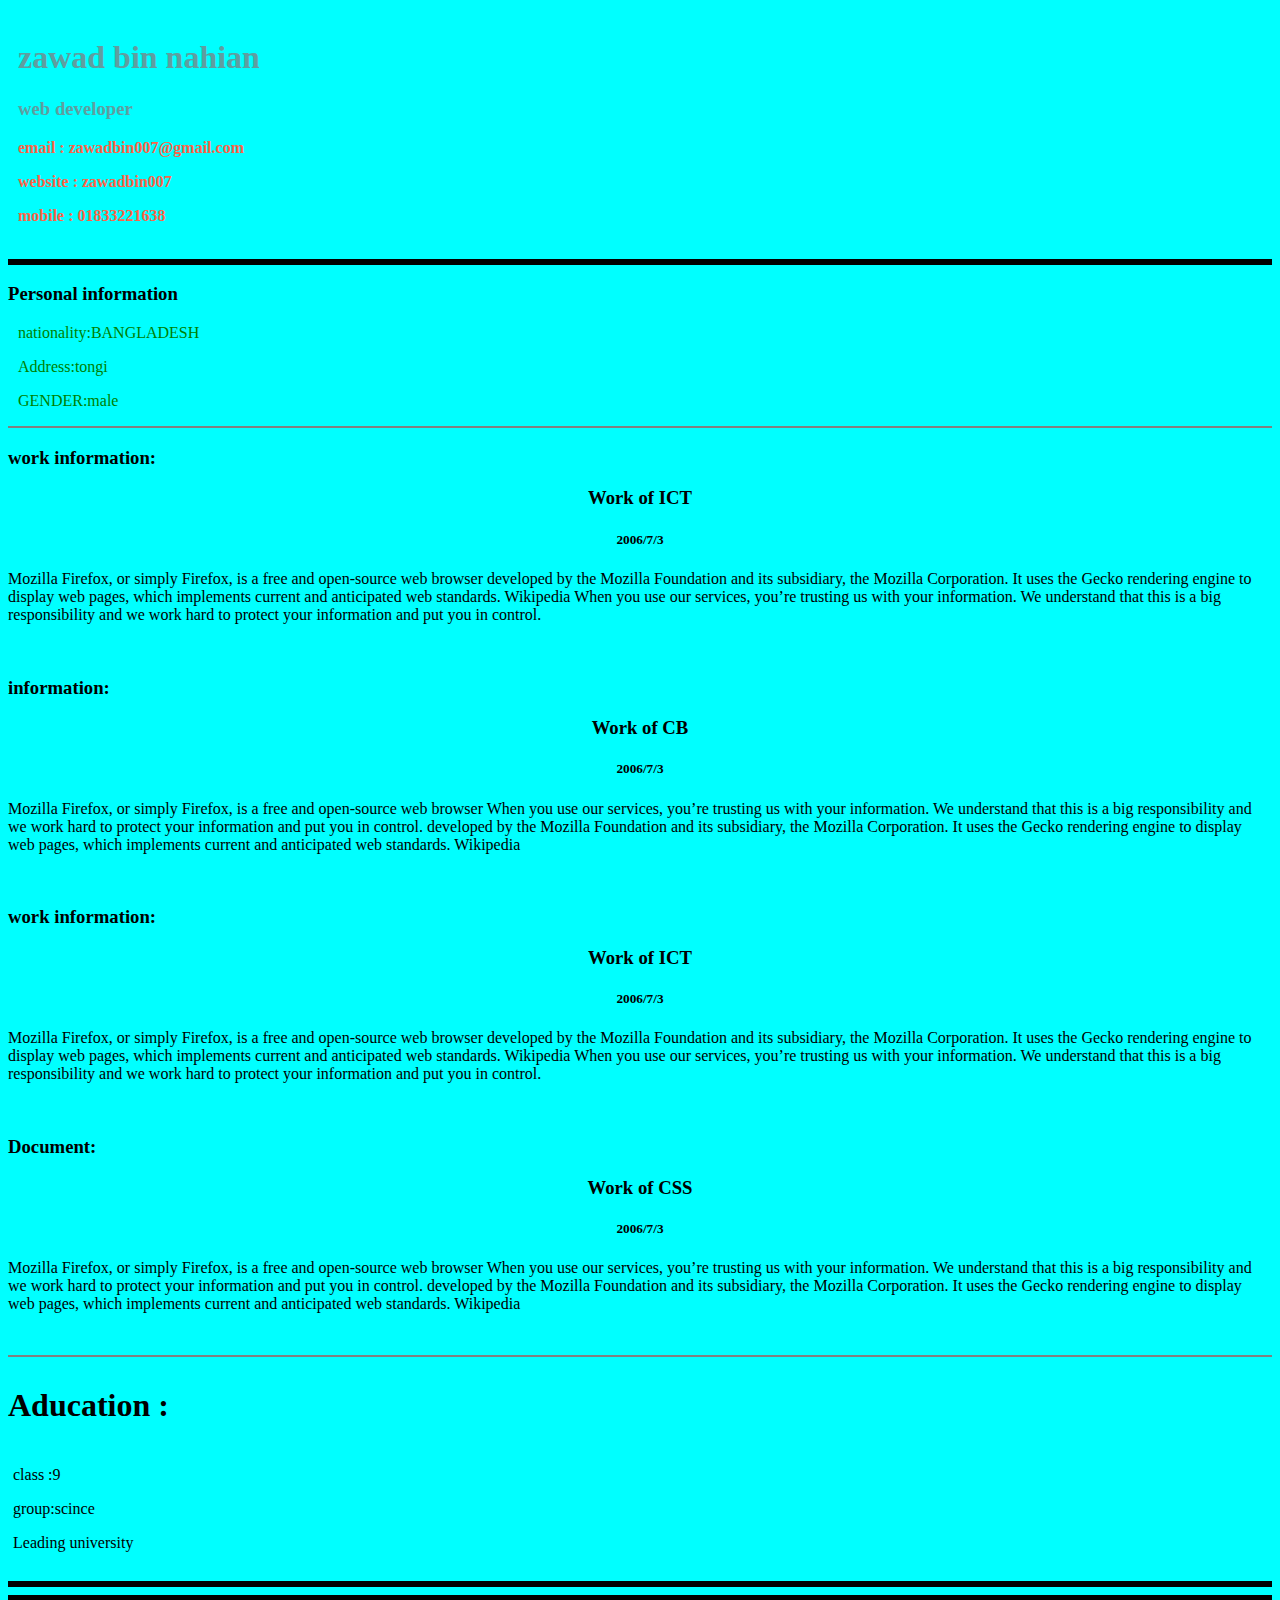
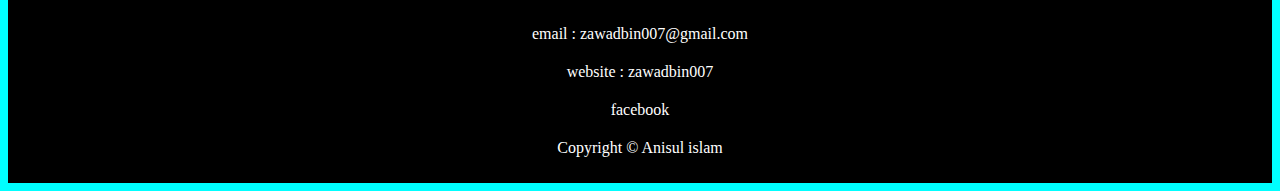
<file: CSS/index.html>
<!DOCTYPE html>
<html lang="en">

<head>
   
   <link href="https://fonts.googleapis.com/css2?family=Anton&family=Bebas+Neue&family=Kdam+Thmor+Pro&display=swap" rel="stylesheet">
   <meta charset="UTF-8">
   <meta http-equiv="X-UA-Compatible" content="IE=edge">
   <meta name="viewport" content="width=device-width, initial-scale=1.0">
   <link rel="stylesheet" href="./index.css">
   <title>Document</title>
</head>
<body>
    <!--conteiner start-->
      <header class="bio" >
         <div>
         <h1>zawad bin nahian</h1>
         <h3> web developer </h3> 
      </div>
      <div class="link" >
         <p> <a href="#">email : zawadbin007@gmail.com </a>  </p>
         <p> <a href=" https://www.studywithanis.com">website : zawadbin007  </a> </p>
         <p> <a href="#"> mobile : 01833221638 </a>  </p>
      </div>
      </header>
      <div class="clear div" >

      
      <hr>
      <main>
            <section id="personal section" >   
      <div class="content" >
         <h3  >Personal information</h3>
                <div id="div">
                    <p> <a href=""> nationality:BANGLADESH </a> </p>
                    <p> <a href=""> Address:tongi </a> </p>
                    <p> <a href=""> GENDER:male </a> </p>
                </div>
      </div>
      <hr class="rule" >
            </section>
            <div  >
            <h3>work information:</h3>
            <h3 id="work" > Work of ICT </h3>
            <h5 class="ff" >2006/7/3  </h5>       
     </div>
        <p>
         Mozilla Firefox, or simply Firefox, is a free and open-source web browser developed by the Mozilla Foundation and its subsidiary, the Mozilla Corporation. It uses the Gecko rendering engine to display web pages, which implements current and anticipated web standards. Wikipedia When you use our services, you’re trusting us with your information. We understand that this is a big responsibility and we work hard to protect your information and put you in control.
        </p>
        <br>
        <div  >
         <h3>information:</h3>
         <h3 id="work" > Work of CB </h3>
         <h5 class="ff" >2006/7/3  </h5>       
  </div>
     <p>
      Mozilla Firefox, or simply Firefox, is a free and open-source web browser When you use our services, you’re trusting us with your information. We understand that this is a big responsibility and we work hard to protect your information and put you in control. developed by the Mozilla Foundation and its subsidiary, the Mozilla Corporation. It uses the Gecko rendering engine to display web pages, which implements current and anticipated web standards. Wikipedia
     </p>
     <br>

     <div  >
      <h3>work information:</h3>
      <h3 id="work" > Work of ICT </h3>
      <h5 class="ff" >2006/7/3  </h5>       
</div>
  <p>
   Mozilla Firefox, or simply Firefox, is a free and open-source web browser developed by the Mozilla Foundation and its subsidiary, the Mozilla Corporation. It uses the Gecko rendering engine to display web pages, which implements current and anticipated web standards. Wikipedia When you use our services, you’re trusting us with your information. We understand that this is a big responsibility and we work hard to protect your information and put you in control.
  </p>
  <br>
  <div  >
   <h3>Document:</h3>
   <h3 id="work" > Work of CSS </h3>
   <h5 class="ff" >2006/7/3  </h5>       
</div>
<p>
Mozilla Firefox, or simply Firefox, is a free and open-source web browser When you use our services, you’re trusting us with your information. We understand that this is a big responsibility and we work hard to protect your information and put you in control. developed by the Mozilla Foundation and its subsidiary, the Mozilla Corporation. It uses the Gecko rendering engine to display web pages, which implements current and anticipated web standards. Wikipedia
</p>
<br>
<hr class="rule" >
     <div  >
       <h1 class="left">Aducation :</h1>  
     </div>
     <div id="right" >
                    <p> class :9 </p> 
                      <p> group:scince </p>
                      <p> Leading university </p>
     </div>
   

<hr>

      </main>
      <footer class="fot" >
         <p> <a href="#">email : zawadbin007@gmail.com </a>  </p>
         <p> <a href=" https://www.studywithanis.com">website : zawadbin007  </a> </p>
         <p> <a href="#"> facebook</a>  </p>
          <p> Copyright &copy; Anisul islam  </p>
      </footer>

   



   </div>
   
</body>
</html>
</file>
<file: CSS/index.css>
.link{
    
    
}
body{
    background-color: aqua;
}
.link a{
    text-decoration: none;
    color: tomato;
    font-weight: bold; 

    
}
.link a:hover{
    color: blue;
    text-decoration: underline;
}
.clear div{
    clear: both;
}
.bio{
      
      padding: 10px;
      color: cadetblue;
}
hr{
    border: solid black;
}
#personal section{

}
.content{
    
}

 #div{
    
 }

#div a{
        margin: 10px;
       color: green;
       text-decoration: none; 
       
}
#div a:hover{
     color: springgreen;
     text-decoration: underline;
}
.rule{
    border: solid 1px ; 
    
}
#work{
      text-align: center;
}
.ff{
    text-align: center;
}
#right{
        
        
        width: 45%;
        padding: 5px;
    }
        
.left{
    
    float:left;
    width: 45%;}
    .fot{
        background-color: black;
        text-align: center;
        padding: 10px;
    }
    .fot a{
        color: white;
        text-decoration: none;
        margin: 20px;
    }
    .fot p{
        color: white;
        
        margin-top: 20px;
    }
</file>
